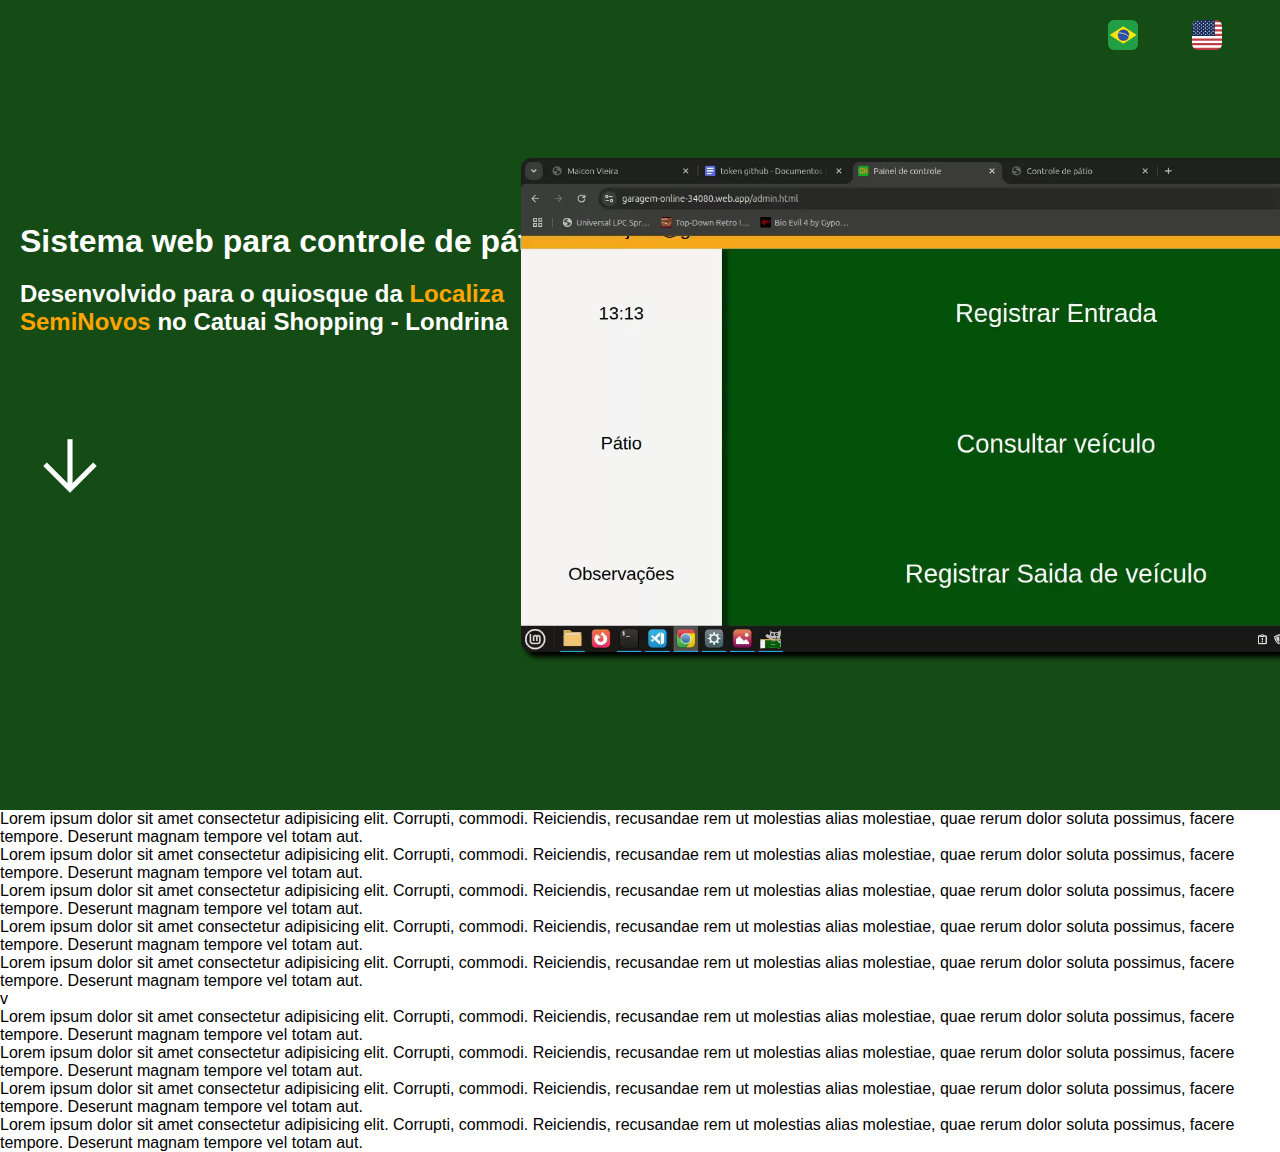
<file: project1.html>
<!DOCTYPE html>
<html lang="en">
<head>
    <meta charset="UTF-8">
    <meta name="viewport" content="width=device-width, initial-scale=1.0">
    <title>Controle de pátio</title>
    <link rel="stylesheet" href="src/css/project1.css">
    <link rel="stylesheet" href="https://fonts.googleapis.com/css2?family=Material+Symbols+Outlined:opsz,wght,FILL,GRAD@24,400,0,0&icon_names=arrow_downward" />
</head>
<body>
    <header>
        <div id="translate-icons" class="flags">
                <img src="src/media/br.svg" class="br-flag" alt="brazil flag">
                <img src="src/media/us.svg" class="us-flag" alt="us flag">
            </div>
        <div class="introTexts">
            <h1>Sistema web para controle de pátio </h1>
            <h2>Desenvolvido para o quiosque da <span id="localiza">Localiza SemiNovos</span> no Catuai Shopping - Londrina</h2>
            <span class="material-symbols-outlined" id="arrow_downward">
arrow_downward
</span>
        </div>
        <div class="video">
            <video src="src/media/intro-video-project-1.mp4" autoplay loop muted playsinline>Seu navegador não suporta o vídeo</video>
        </div>
        
    </header>
    <main id="main">
        <p>Lorem ipsum dolor sit amet consectetur adipisicing elit. Corrupti, commodi. Reiciendis, recusandae rem ut molestias alias molestiae, quae rerum dolor soluta possimus, facere tempore. Deserunt magnam tempore vel totam aut.</p>
        <p>Lorem ipsum dolor sit amet consectetur adipisicing elit. Corrupti, commodi. Reiciendis, recusandae rem ut molestias alias molestiae, quae rerum dolor soluta possimus, facere tempore. Deserunt magnam tempore vel totam aut.</p>
        <p>Lorem ipsum dolor sit amet consectetur adipisicing elit. Corrupti, commodi. Reiciendis, recusandae rem ut molestias alias molestiae, quae rerum dolor soluta possimus, facere tempore. Deserunt magnam tempore vel totam aut.</p>
        <p>Lorem ipsum dolor sit amet consectetur adipisicing elit. Corrupti, commodi. Reiciendis, recusandae rem ut molestias alias molestiae, quae rerum dolor soluta possimus, facere tempore. Deserunt magnam tempore vel totam aut.</p>
        <p>Lorem ipsum dolor sit amet consectetur adipisicing elit. Corrupti, commodi. Reiciendis, recusandae rem ut molestias alias molestiae, quae rerum dolor soluta possimus, facere tempore. Deserunt magnam tempore vel totam aut.</p>
        v<p>Lorem ipsum dolor sit amet consectetur adipisicing elit. Corrupti, commodi. Reiciendis, recusandae rem ut molestias alias molestiae, quae rerum dolor soluta possimus, facere tempore. Deserunt magnam tempore vel totam aut.</p>
        <p>Lorem ipsum dolor sit amet consectetur adipisicing elit. Corrupti, commodi. Reiciendis, recusandae rem ut molestias alias molestiae, quae rerum dolor soluta possimus, facere tempore. Deserunt magnam tempore vel totam aut.</p>
        <p>Lorem ipsum dolor sit amet consectetur adipisicing elit. Corrupti, commodi. Reiciendis, recusandae rem ut molestias alias molestiae, quae rerum dolor soluta possimus, facere tempore. Deserunt magnam tempore vel totam aut.</p>
        <p>Lorem ipsum dolor sit amet consectetur adipisicing elit. Corrupti, commodi. Reiciendis, recusandae rem ut molestias alias molestiae, quae rerum dolor soluta possimus, facere tempore. Deserunt magnam tempore vel totam aut.</p>
    </main>
    <script src="src/js/project1.js"></script>
</body>
</html>
</file>
<file: src/css/project1.css>
@charset "UTF-8";

*{
    margin: 0;
    padding: 0;
    font-family: Arial, Helvetica, sans-serif;
}

body, html{
    height: 100%;
    width: 100%;
}

header{
    display: flex;
    flex-direction: row;
    text-align: left;
    align-items: center;
    background-color: rgb(21, 75, 21);
    height: 90vh;
    width: 100%;
}
    .introTexts{
        display: flex;
        flex-direction: column;
        height: 50%;
        width: 50%;
        color: white;
    }
        .introTexts h1{
            margin: 20px;
        }
            #localiza{
            color: orange;
        }
        .introTexts h2{
            margin: 20px;
            margin-top: 0;
        }
    #arrow_downward{
        font-size: 80px;
        margin-left: 30px;
        margin-top: 70px;
        cursor: pointer;
        transition: all ease 0.5s;
    }
        #arrow_downward:hover{
            color:orange;
            font-size: 85px;
            transition: all ease 0.5s;
        }
        
    .video{
        height: 100%;
        width: 50%;
        display: flex;
        align-items: center;
        justify-content: center;
    }
        .video video{
            height: 61%;
            border-radius: 10px;
            box-shadow: black 5px 5px 5px;
        }

.flags{
        width: 30%;
        height: 100px;
        position:fixed;
        z-index: 11;
        top: 20px;
        right: 20px;
        display: flex;
        flex-direction: row;
        justify-content: flex-end;
        align-items: flex-start;
        gap: 4%;
        transition: all ease 0.5s;
    }
        .flags.scrolled{
            right: -30px;
            gap: 1%;
            transition: all ease 0.5s;
        }
    #translate-icons img{
        height: 30%;
        border-radius: 20%;
        margin-right: 10%;
        cursor: pointer;
    }
        #translate-icons img:hover{
            height: 31%;
            transition: all ease 0.3s;
            box-shadow: white 2px 2px;
        }
</file>
